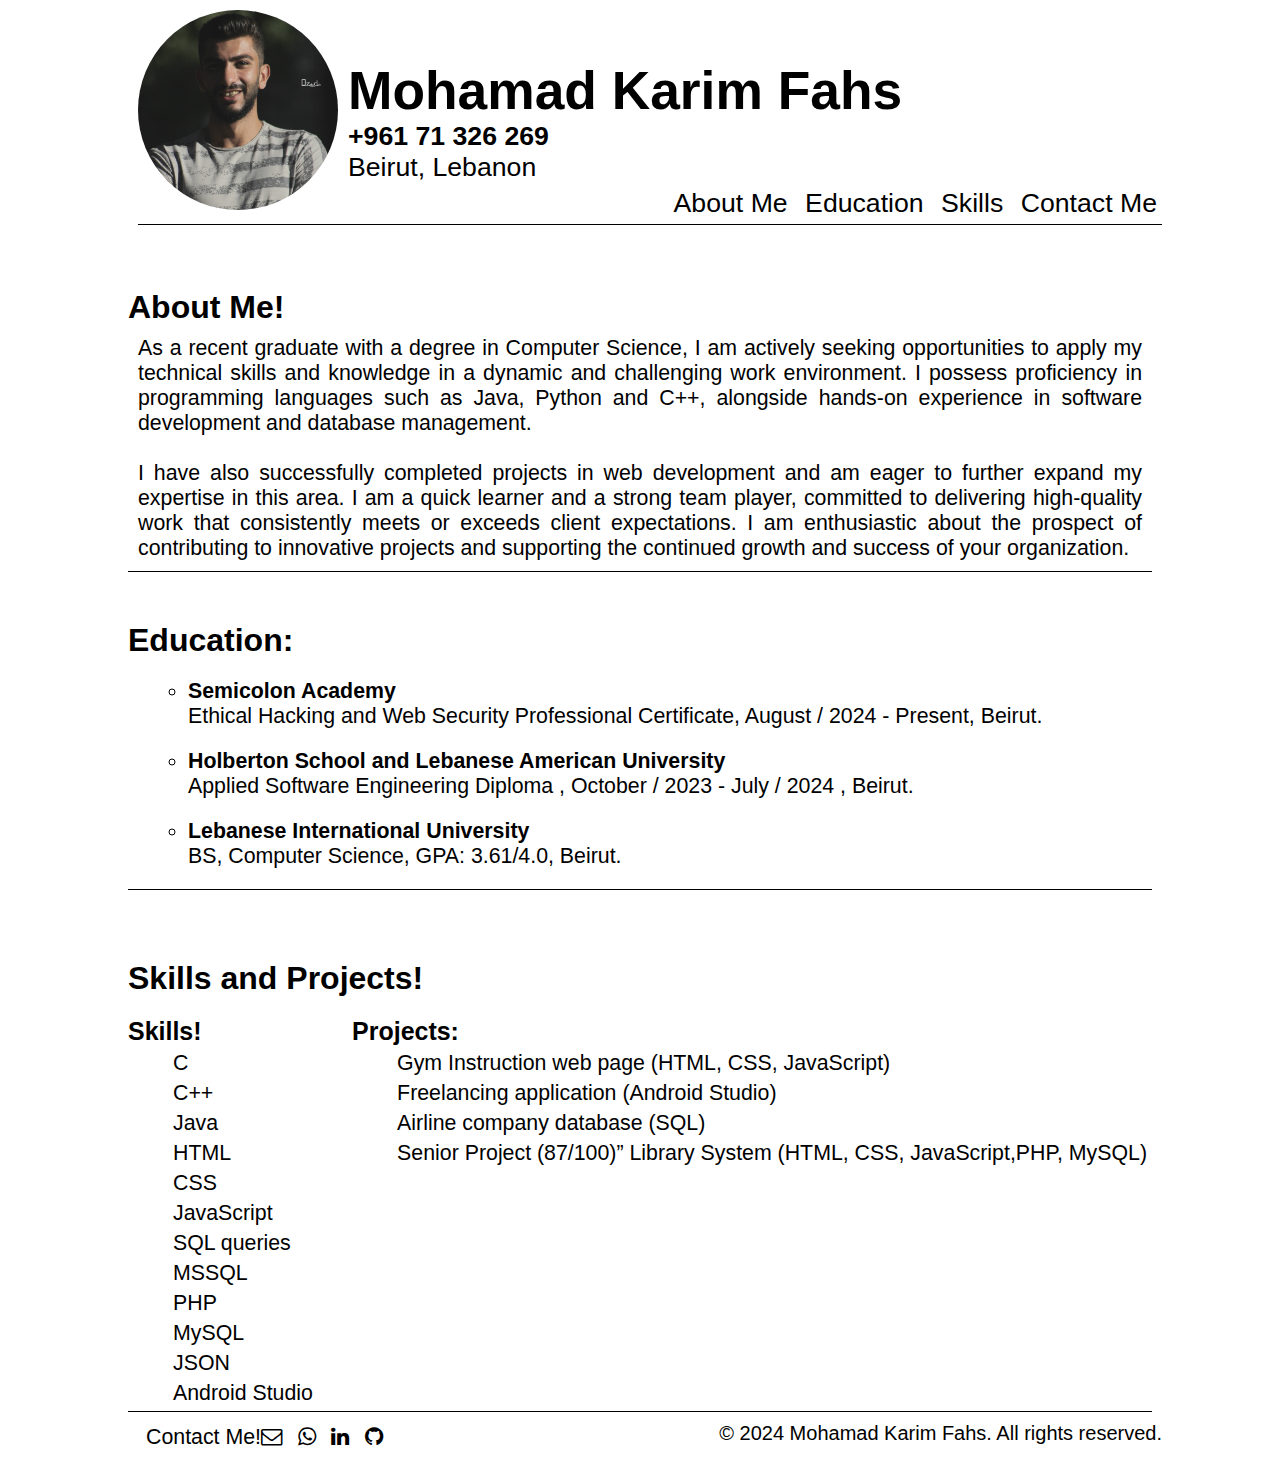
<file: index.html>
<!DOCTYPE html>
<html lang="en">
<head>
    <meta charset="UTF-8">
    <meta name="viewport" content="width=device-width, initial-scale=1.0">
    <link rel="stylesheet" href="https://cdnjs.cloudflare.com/ajax/libs/font-awesome/4.7.0/css/font-awesome.min.css">
    <link rel="stylesheet" href="./styles/style.css"/>
    <title>Mohamad Karim</title>
</head>
<body>
<header class="headers">
<div class="pic">
<img src="images/IMG_0265.jpg">
</div>
<div class="name">
<h1>Mohamad Karim Fahs</h1>
<h4>+961 71 326 269</h4>
<span>Beirut, Lebanon</span>

</div>
<div class="menu">
<ul>
    <li><a href="#AboutMe">About Me</a></li>
    <li><a href="#Education">Education</a></li>
    <li><a href="#Skills">Skills</a></li>
    <li><a href="#footer">Contact Me</a></li>

</ul>
</div>
</header>
<section id="AboutMe" class="aboutme">
    <h2>About Me!</h2>
    <p>
        As a recent graduate with a degree in Computer Science,
    I am actively seeking opportunities to apply my technical skills and knowledge in a dynamic and challenging work environment.
    I possess proficiency in programming languages such as Java, Python and C++,
    alongside hands-on experience in software development and database management.<br><br>
    I have also successfully completed projects in web development and am eager to further expand my expertise in this area.
    I am a quick learner and a strong team player, committed to delivering high-quality work that consistently meets or exceeds client expectations.
    I am enthusiastic about the prospect of contributing to innovative projects and supporting the continued growth and success of your organization.
    </p>
</section>
<section id="Education" class="education">
    <h2>Education:</h2>
    <ul>
        <li><h4>Semicolon Academy</h4><span>Ethical Hacking and Web Security Professional Certificate, August / 2024 - Present, Beirut.</span></li>
        <li><h4>Holberton School and Lebanese American University</h4><span>Applied Software Engineering Diploma , October / 2023 - July / 2024 , Beirut.</span></li>
        <li><h4>Lebanese International University</h4><span>BS, Computer Science, GPA: 3.61/4.0, Beirut.</span></li>
    </ul>
</section>
<section id="Skills" class="skills">
    <h2>Skills and Projects!</h2>
    <div class="tech">
        <h3>Skills!</h3>
    <ul>
        <li>C</li>
        <li>C++</li>
        <li>Java</li>
        <li>HTML</li>
        <li>CSS</li>
        <li>JavaScript</li>
        <li>SQL queries</li>
        <li>MSSQL</li>
        <li>PHP</li>
        <li>MySQL</li>
        <li>JSON</li>
        <li>Android Studio</li>
    </ul>
</div>
<div class="project">
    <h3>Projects:</h3>
    <ul>
        <li>Gym Instruction web page (HTML, CSS, JavaScript)</li>
        <li> Freelancing application (Android Studio)</li>
        <li> Airline company database (SQL)</li>
        <li> Senior Project (87/100)” Library System (HTML, CSS, JavaScript,PHP, MySQL)</li>
    </ul>
</div>
</section>
<footer class="footer" id="footer">
    <div class="contact-info">
        <a href="./pages/contact.html">Contact Me!<i class="fa fa-envelope-o"></i></a>
        <a href="https://wa.me/96171326269"><i class="fa fa-whatsapp"></i></a>

        <a href="https://www.linkedin.com/in/mohamad-fahs-821339169" target="_blank"><i class="fa fa-linkedin"></i>
        </a>
           <a href="https://github.com/Moe-Karim" target="_blank"><i class="fa fa-github"></i>
           </a>
    </div>
    <div class="copyright">
        <p>© 2024 Mohamad Karim Fahs. All rights reserved.</p>
    </div>

</footer>

</body>
</html>
</file>
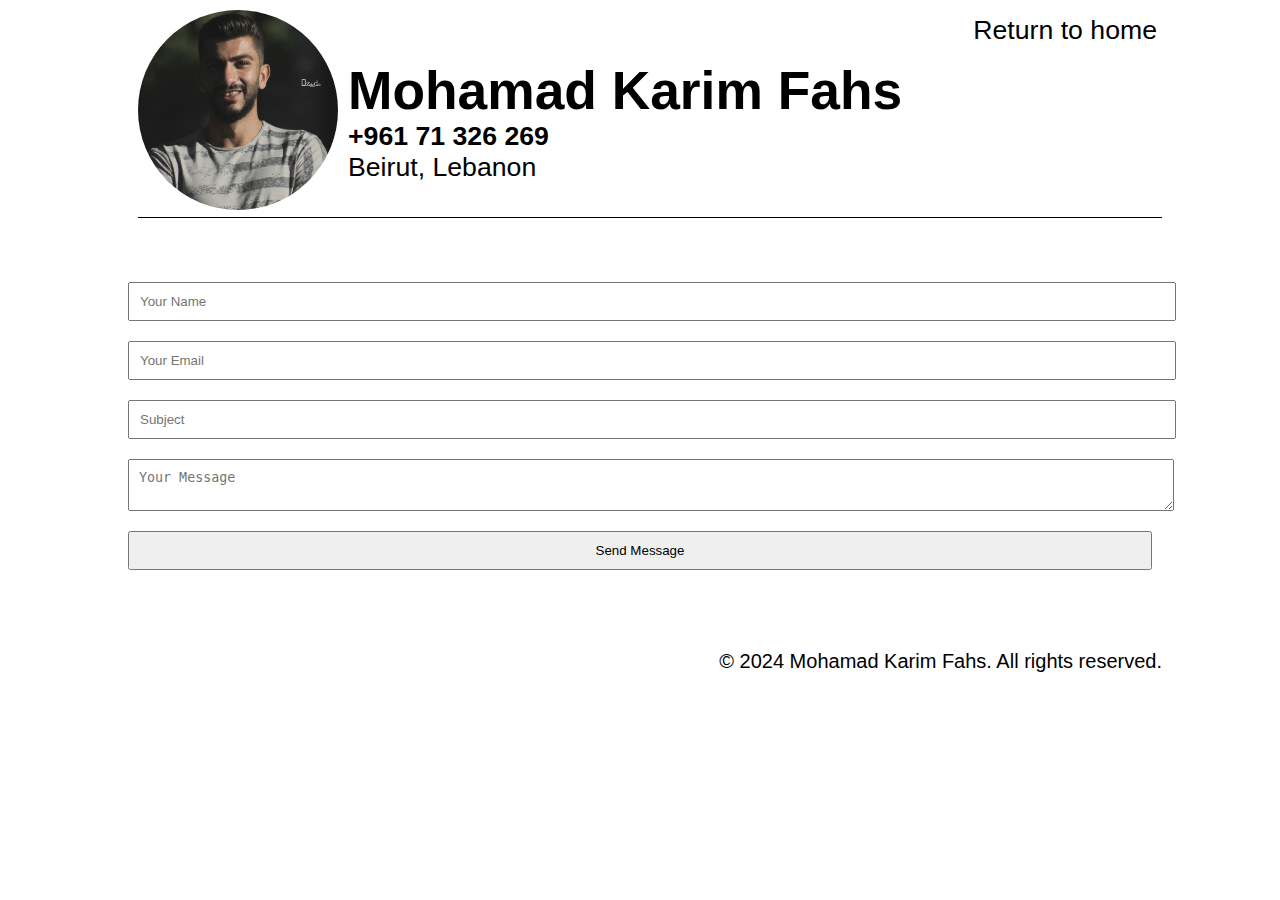
<file: pages/contact.html>
<!DOCTYPE html>
<html lang="en">
<head>
    <meta charset="UTF-8">
    <meta name="viewport" content="width=device-width, initial-scale=1.0">
    <link rel="stylesheet" href="../styles/style.css"/>
    <title>Contact Me</title>
</head>
<body>
    <header class="headers">
        <div class="pic">
        <img src="../images/IMG_0265.jpg">
        </div>
        <div class="name">
        <h1>Mohamad Karim Fahs</h1>
        <h4>+961 71 326 269</h4>
        <span>Beirut, Lebanon</span>
        </div>
        <div class="menu">
        <ul>
            <li><a href="../index.html">Return to home</a></li>
        </ul>
        </div>
        </header>
<form action="#" class="contact">
    <input type="text" name="name" placeholder="Your Name" required>
    <input type="email" name="email" placeholder="Your Email" required>
    <input type="text" name="subject" placeholder="Subject" required>
    <textarea name="message" placeholder="Your Message" required></textarea>
    <button type="submit">Send Message</button>
</form>
<footer class="footer">
    <div class="copyright">
        <p>© 2024 Mohamad Karim Fahs. All rights reserved.</p>
    </div>

</footer>
</body>
</html>
</file>
<file: styles/style.css>
* {
    margin: 0 auto 0 auto;
}
body{
    width: 80vw;
    font-family:'Gill Sans', 'Gill Sans MT', Calibri, 'Trebuchet MS', sans-serif;
}
.headers, .footer{
    display:inline-block;
    border-bottom: 1px solid black;
    font-size: 20pt;
    width: 80vw;
    margin: 10px;
}
.headers ul{
    list-style: none;
}
.headers ul li{
    display: inline-block;
    margin: 5px;
}
.headers ul li a{
    text-decoration: none;
    color:black;
}
.headers ul li a:hover{
    color: darkgray;
}
.pic{
    float: left;
    margin-right: 10px;
}
.pic img{
    width: 200px;
    height: 200px;
    border-radius: 50%;
}
.name{
    float: left;
    margin-top: 50px;
}
.menu{
    float: right;
}
.aboutme, .education, .skills{
    margin-top: 50px;
    border-bottom: 1px solid black;
    font-size: 16pt;
    width: 80vw;

}
.aboutme p{
    text-align: justify;
    margin: 10px;
}
.aboutme, .education, .skills h2{
    text-align: left;
    margin-bottom: 20px;
}
.education ul li{
    margin: 20px;
    list-style:circle;
}
.skills{
    display: inline-block;
}
.skills ul li{
    margin: 5px;
    list-style:none;
}
.tech{
    float: left;
}
.project{
    float: right;
}
.footer{
    font-size: 15pt;
    border: none;
}
.copyright{
    float: right;
}
.contact-info{
    float: left;
    color: black;
    margin: 3px;
}
.footer a{
    text-decoration: none;
    color:black;
    margin: 5px;
    font-size: 16pt;
}
.footer a:hover{
    color: darkgray;
}
.contact{
    padding: 50px 0;
    text-align: center;
    display: block;
    color: black;
    font-size: 16pt;
}
form input,
form textarea,
form button {
    display: block;
    width: 80vw;
    margin-bottom: 20px;
    padding: 10px;
}
</file>
